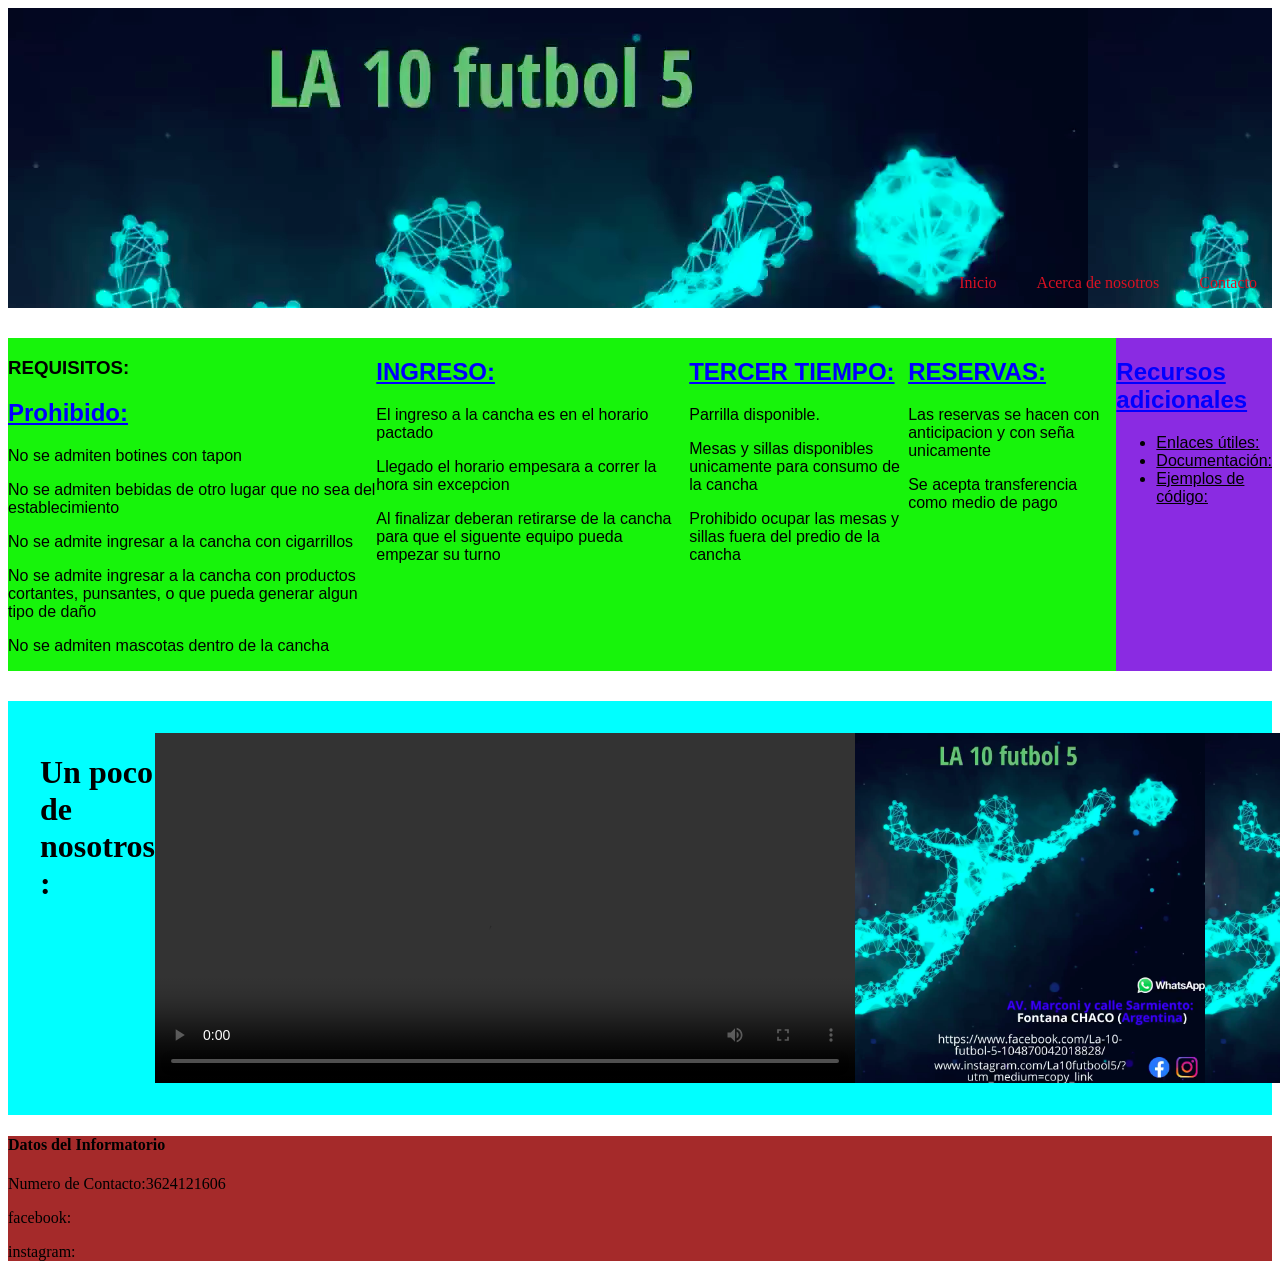
<file: OneDrive/Desktop/mi primer web/index.html>
<!DOCTYPE html>
<html lang="en">

<head>
    <meta charset="UTF-8">
    <meta name="viewport" content="width=device-width, initial-scale=1.0">
    <title>LA 10 FUTBOL 5</title>
    <link rel="stylesheet" href="style.css">
    
</head>

<body>
    <header>
        <nav class="navegacion">
            <ul class="navegacion_links">
                <li><a href="index.html">Inicio</a></li>
                <li><a href="nosotros.html">Acerca de nosotros</a></li>
                <li><a href="formulario.html">Contacto</a></li>
            </ul>
        </nav>
    </header>
    <main>
        <section class="recursos">
            <article>
                <h1>REQUISITOS:</h1>
                <h2>Prohibido:</h2>
                <p>No se admiten botines con tapon</p>
                <p>No se admiten bebidas de otro lugar que no sea del establecimiento</p>
                <p>No se admite ingresar a la cancha con cigarrillos</p>
                <p>No se admite ingresar a la cancha con productos cortantes, punsantes, o que pueda generar algun tipo
                    de daño</p>
                <p>No se admiten mascotas dentro de la cancha</p>
            </article>
            <article>
                <h2 >INGRESO:</h2>
                <p>El ingreso a la cancha es en el horario pactado</p>
                <p>Llegado el horario empesara a correr la hora sin excepcion</p>
                <p>Al finalizar deberan retirarse de la cancha para que el siguente equipo pueda empezar su turno</p>
            </article>
            <article>
                <h2>TERCER TIEMPO:</h2>
                <p>Parrilla disponible.</p>
                <p>Mesas y sillas disponibles unicamente para consumo de la cancha</p>
                <p>Prohibido ocupar las mesas y sillas fuera del predio de la cancha </p>
            </article>
            <article>
                <h2>RESERVAS:</h2>
                <p>Las reservas se hacen con anticipacion y con seña unicamente</p>
                <p>Se acepta transferencia como medio de pago</p>
            </article>
            </article>
            <aside class="recursos_adicionales">
                <h2>Recursos adicionales</h2>
                <ul class="navegacion_links_dos">
                    <li><a href="#">Enlaces útiles:</a></li>
                    <li><a href="#">Documentación:</a></li>
                    <li><a href="#">Ejemplos de código:</a></li>
                </ul>
            </aside>
        </section>

        <div class="estilo">
            <h1>Un poco de nosotros :</h1>
            <video  controls><source src="img/Dia de lluvia la 10.mp4"> </video>
            <img src="img/LA10FUTBOL5.png" alt="nosotros">
            <img src="img/LA10FUTBOL5.png" alt="nosotros">
            <img src="img/LA10FUTBOL5.png" alt="nosotros">
        </div>
    </main>
    <footer class="pie">
        <h4>Datos del Informatorio</h4>
        <p>Numero de Contacto:3624121606</p>
        <p>facebook:</p>
        <p>instagram:</p>
    </footer>
</body>

</html>
</file>
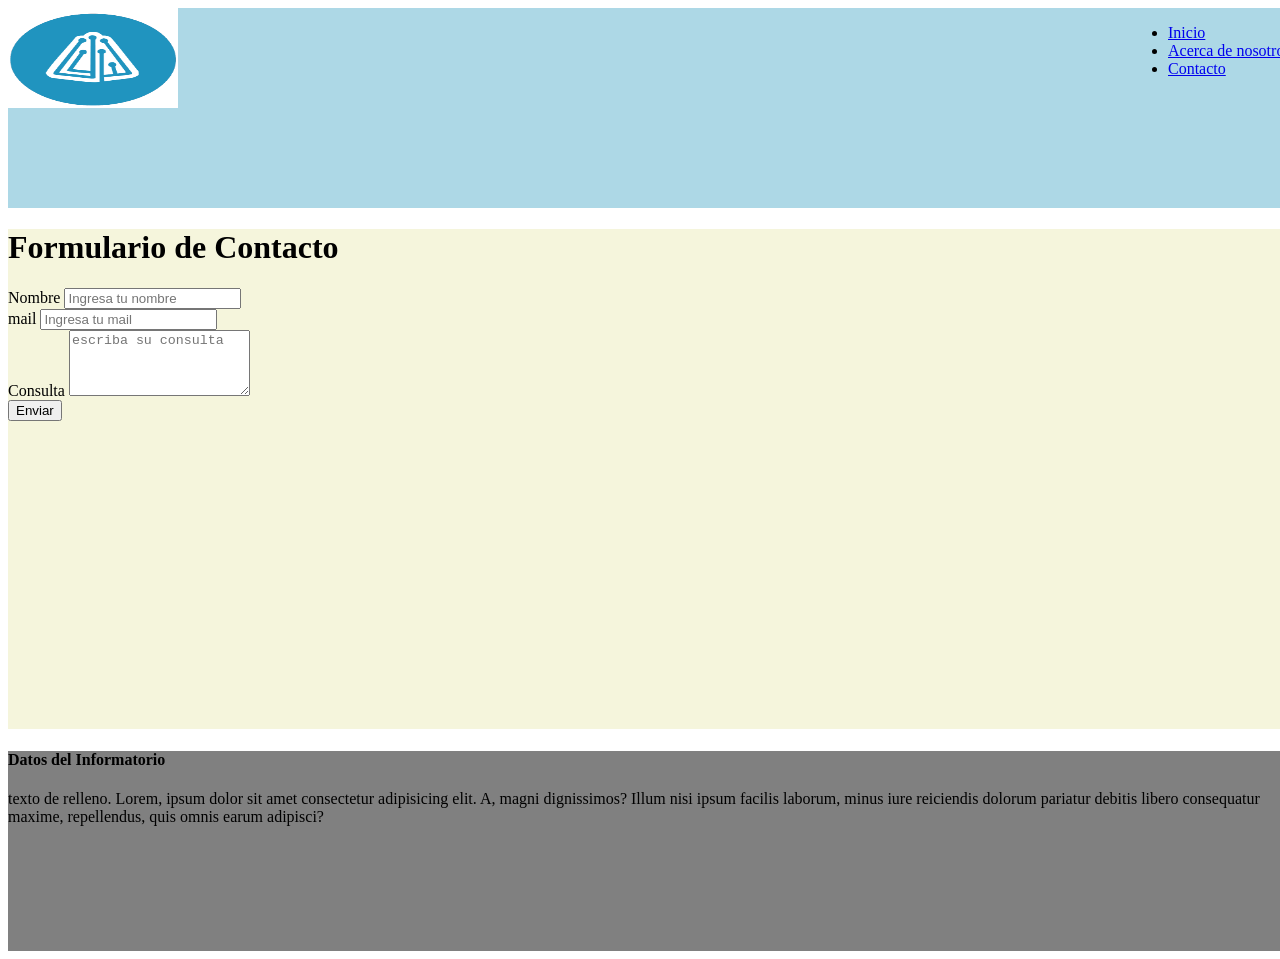
<file: OneDrive/Desktop/mi primer web/formulario.html>
<!DOCTYPE html>
<html lang="en">

<head>
    <meta charset="UTF-8">
    <meta name="viewport" content="width=device-width, initial-scale=1.0">
    <title>Contacto</title>
</head>

<body>
    <header>
        <nav style="height: 200px; width: 1300px; background-color: lightblue; display: flex;">
            <img src="img/logo.png" alt="Imagen de Prueba" style="height: 100px; width: 170px;">
            <ul style="margin-left: 950px;">
                <li><a href="index.html">Inicio</a></li>
                <li><a href="nosotros.html">Acerca de nosotros</a></li>
                <li><a href="formulario.html">Contacto</a></li>
            </ul>
        </nav>
        <div style="height: 500px;width: 1300px;background-color: beige;margin-top: 20px;">
            <h1>Formulario de Contacto</h1>
            <form action="https://Paginaweb.com">
                <label for="Nombre">Nombre</label>
                <input type="text" id="Nombre" placeholder="Ingresa tu nombre"required>
                <br>
                <label for="email">mail</label>
                <input type="email" id="email" placeholder="Ingresa tu mail"required>
                <br>
                <label for="Consulta">Consulta</label>
                <textarea name="Consulta" id="Consulta" rows="4"placeholder="escriba su consulta"></textarea>
                <br>
                <input type="submit"value="Enviar">
            </form>

        </div>
        <footer style="height: 200px; width: 1300px; background-color: grey;">
            <h4>Datos del Informatorio</h4>
            <p>texto de relleno. Lorem, ipsum dolor sit amet consectetur adipisicing elit. A, magni dignissimos? Illum
                nisi ipsum facilis laborum, minus iure reiciendis dolorum pariatur debitis libero consequatur maxime,
                repellendus, quis omnis earum adipisci?</p>
        </footer>
</body>

</html>
</file>
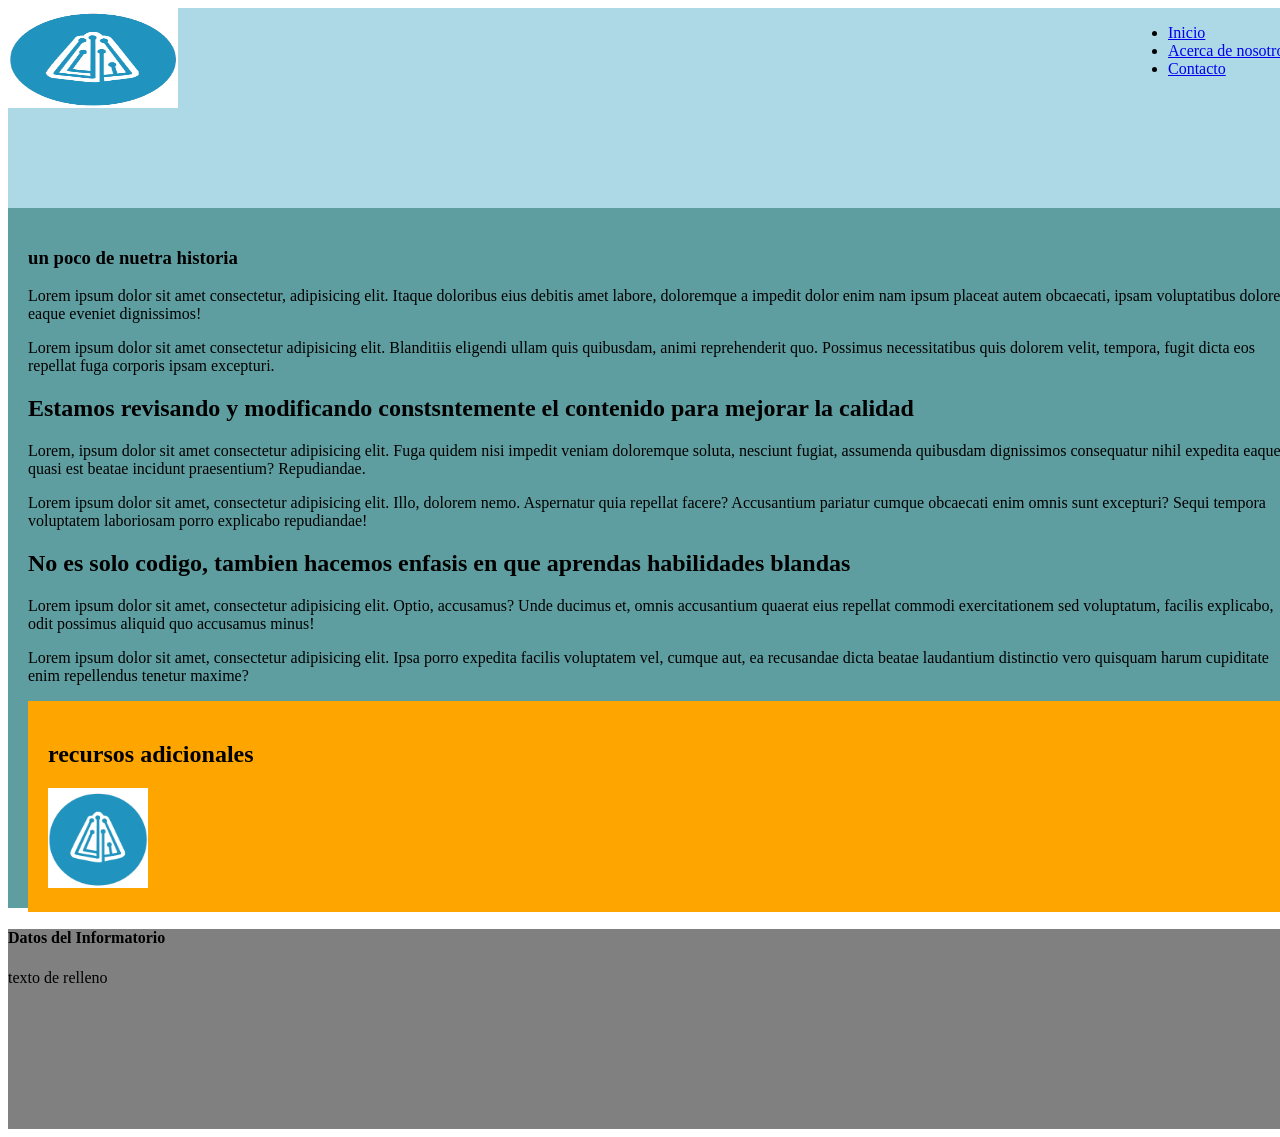
<file: OneDrive/Desktop/mi primer web/nosotros.html>
<!DOCTYPE html>
<html lang="en">

<head>
    <meta charset="UTF-8">
    <meta name="viewport" content="width=device-width, initial-scale=1.0">
    <title>Acerca de nosotros</title>
</head>

<body>
    <header>
        <nav style="height: 200px; width: 1300px; background-color: lightblue; display: flex;">
            <img src="img/logo.png" alt="Imagen de Prueba" style="height: 100px; width: 170px;">
            <ul style="margin-left: 950px;">
                <li><a href="index.html">Inicio</a></li>
                <li><a href="nosotros.html">Acerca de nosotros</a></li>
                <li><a href="formulario.html">Contacto</a></li>
            </ul>
        </nav>
        <section style="display: flex;height: 700px;width: 1300px;background-color: cadetblue;margin: top 20px;">
            <article style="flex: 2;padding: 20px;">
                <h1>un poco de nuetra historia</h1>
                <article>
                    <p>Lorem ipsum dolor sit amet consectetur, adipisicing elit. Itaque doloribus eius debitis amet
                        labore,
                        doloremque a impedit dolor enim nam ipsum placeat autem obcaecati, ipsam voluptatibus dolores
                        eaque
                        eveniet dignissimos!</p>
                    <p>Lorem ipsum dolor sit amet consectetur adipisicing elit. Blanditiis eligendi ullam quis
                        quibusdam,
                        animi reprehenderit quo. Possimus necessitatibus quis dolorem velit, tempora, fugit dicta eos
                        repellat fuga corporis ipsam excepturi.</p>
                </article>
                <article>
                    <h2>Estamos revisando y modificando constsntemente el contenido para mejorar la calidad</h2>
                    <p>Lorem, ipsum dolor sit amet consectetur adipisicing elit. Fuga quidem nisi impedit veniam
                        doloremque soluta, nesciunt fugiat, assumenda quibusdam dignissimos consequatur nihil expedita
                        eaque quasi est beatae incidunt praesentium? Repudiandae.</p>
                    <p>Lorem ipsum dolor sit amet, consectetur adipisicing elit. Illo, dolorem nemo. Aspernatur quia
                        repellat facere? Accusantium pariatur cumque obcaecati enim omnis sunt excepturi? Sequi tempora
                        voluptatem laboriosam porro explicabo repudiandae!</p>
                </article>
                <article>
                    <h2>No es solo codigo, tambien hacemos enfasis en que aprendas habilidades blandas</h2>
                    <p>Lorem ipsum dolor sit amet, consectetur adipisicing elit. Optio, accusamus? Unde ducimus et,
                        omnis accusantium quaerat eius repellat commodi exercitationem sed voluptatum, facilis
                        explicabo, odit possimus aliquid quo accusamus minus!</p>
                    <p>Lorem ipsum dolor sit amet, consectetur adipisicing elit. Ipsa porro expedita facilis voluptatem
                        vel, cumque aut, ea recusandae dicta beatae laudantium distinctio vero quisquam harum cupiditate
                        enim repellendus tenetur maxime?</p>
                </article>
                <aside style="flex: 1;background-color: orange;padding: 20px;">
                    <h2>recursos adicionales</h2>
                    <img src="img/logo.png" style="height: 100px;width: 100px;">


                </aside>

        </section>
        <footer style="height: 200px; width: 1300px; background-color: grey;">
            <h4>Datos del Informatorio</h4>
            <p>texto de relleno</p>
        </footer>
</body>

</html>
</file>
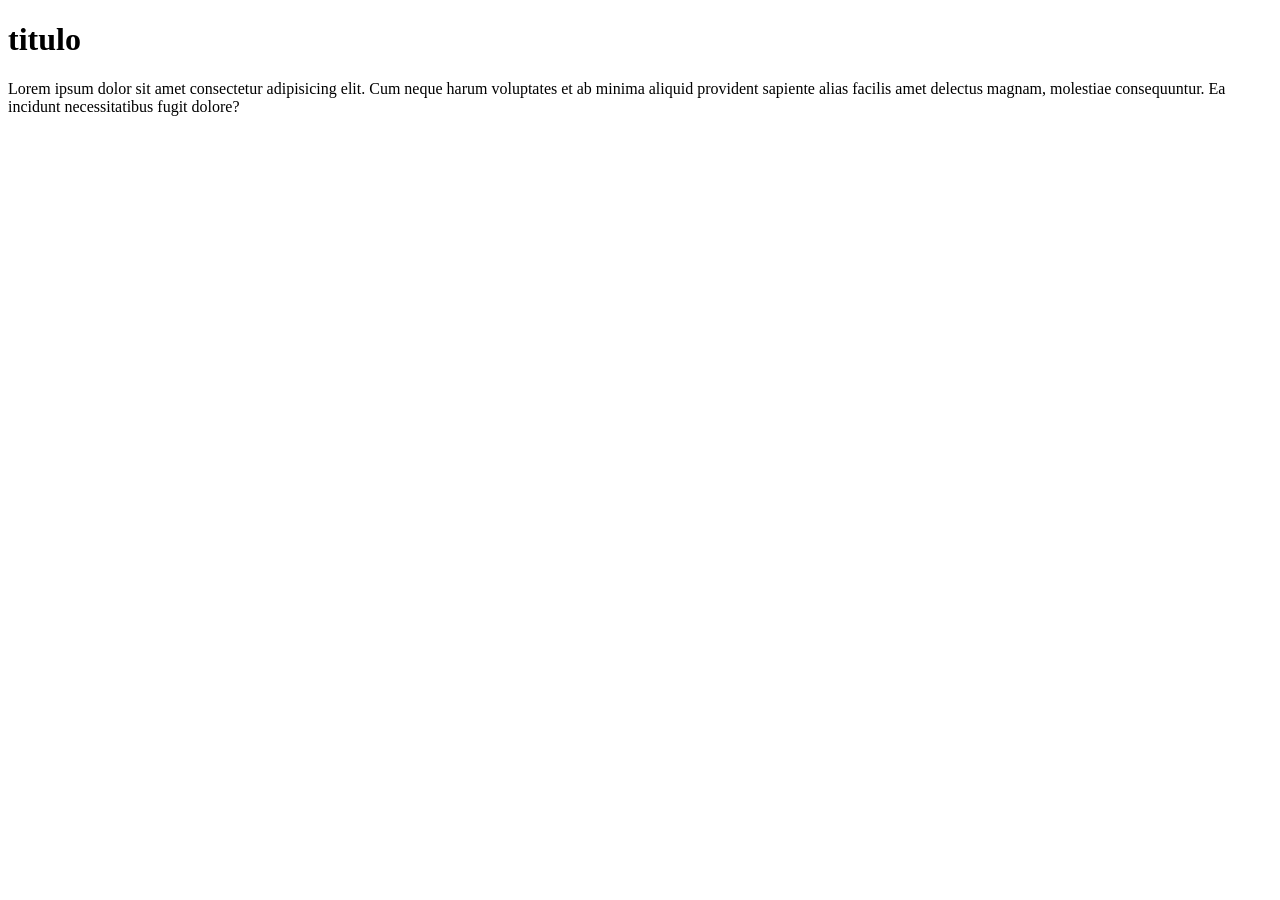
<file: OneDrive/Desktop/mi primer web/prueba.html>
<!DOCTYPE html>
<html lang="en">
<head>
    <meta charset="UTF-8">
    <meta name="viewport" content="width=device-width, initial-scale=1.0">
    <title>Document</title>
</head>
<body>
    <h1>titulo</h1>
    <p>Lorem ipsum dolor sit amet consectetur adipisicing elit. Cum neque harum voluptates et ab minima aliquid provident sapiente alias facilis amet delectus magnam, molestiae consequuntur. Ea incidunt necessitatibus fugit dolore?</p>
    
</body>
</html>
</file>
<file: OneDrive/Desktop/mi primer web/style.css>
.navegacion{
    display: flex;
    height: 300px;
background-image: url(img/LA10FUTBOL5.png);
   justify-content: right;
}
.navegacion_links{
    display: flex;
    align-items: flex-end;
    margin-right: 15px;
    flex-wrap: wrap;
}
.navegacion_links li{
  margin-left: 40px;
  list-style: none;

}
.navegacion_links li a{
    text-decoration: none;
    color: rgb(218, 17, 34);
    
    
}
.recursos{
    background-color: rgb(23, 244, 11);
    display: flex;
    flex-grow: 1;
    font: 1em sans-serif;
    margin-top: 30px;
}
.recursos_adicionales{
    background-color: blueviolet;
    width: 300px;
    flex-grow: 1;
    font: 1em sans-serif;
}
.estilo{
    display: flex;
    height: 350px;
    padding: 2rem;
    background-color: aqua;
    margin-top: 30px;
    justify-items: right;
}
.pie{
    background-color: brown;
}
.navegacion_links_dos li a{
   text-decoration: underline;
    color: black;
}
.recursos h2 {
    color: blue;
    text-decoration: underline;
}
</file>
